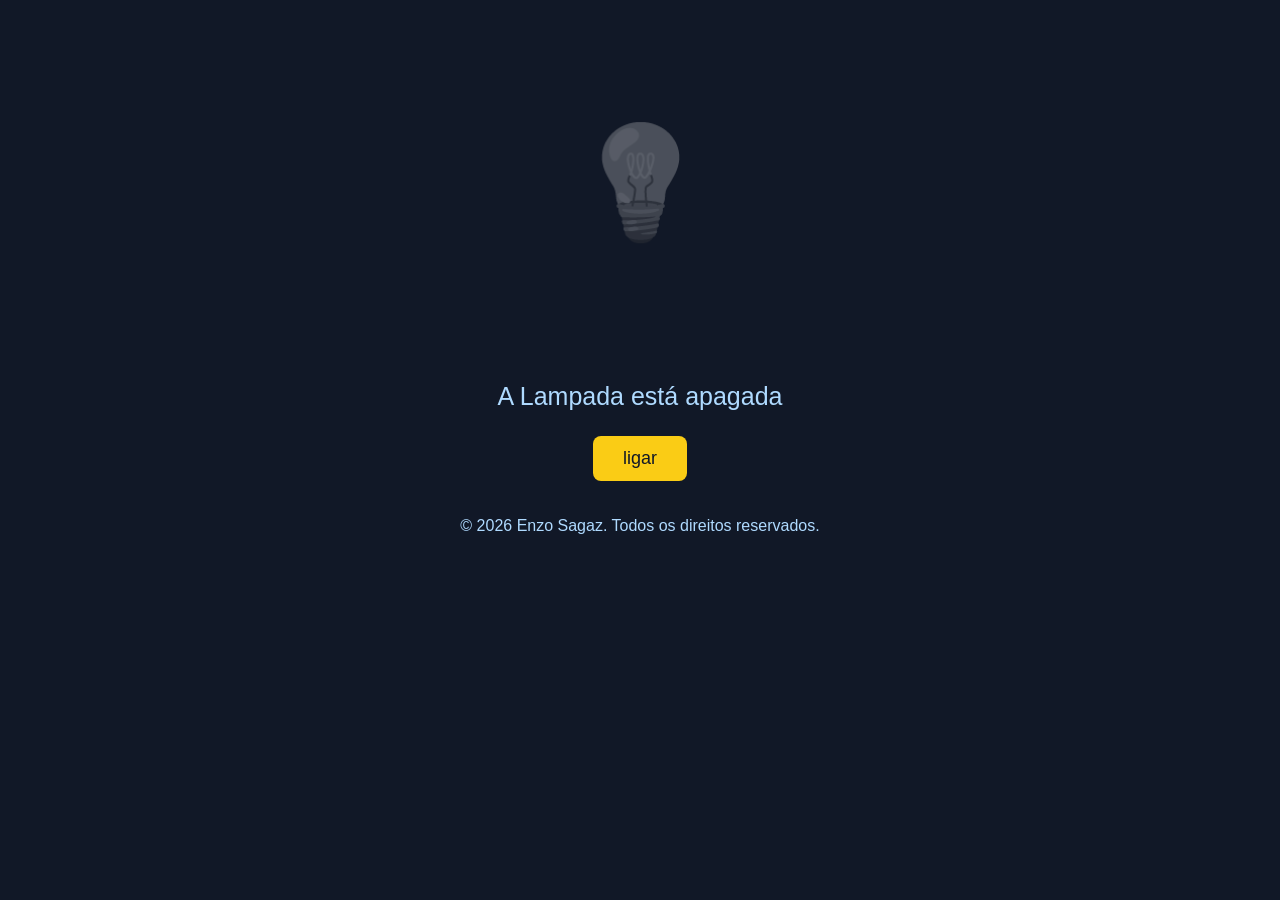
<file: index.html>
<!DOCTYPE html>
<html lang="pt-BR">

<head>
    <meta charset="UTF-8">
    <meta name="viewport" content="width=device-width, initial-scale=1.0">
    <title>Lampada</title>
    <link rel="stylesheet" href="css/lampada.css">
</head>

<body>
    <p id="lampada" class="apagada">💡</p>
    <p id="status">A Lampada está apagada</p>
    <button id="botao">ligar</button>

    <script src="js/lampada.js"></script>

    <footer>
        <p>&copy; 2026 Enzo Sagaz. Todos os direitos reservados.</p>
    </footer>
</body>

</html>
</file>
<file: css/lampada.css>
body {
    background-color: #111827;
    color: #afdaff;
    text-align: center;
    font-family: Arial, Helvetica, sans-serif;
}

#lampada {
    display: inline-block;
    transition: transform 0.3s;
    font-size: 110px;
}


#lampada:hover {
    transform: scale(1.1);
    cursor: pointer;
}


#status {
    font-size: 25px;
}

.apagada {
    filter: grayscale(1);
    opacity: 0.3;
}

button {
    background-color: #FACC15;
    color: #111827;
    border: none;
    padding: 12px 30px;
    border-radius: 8px;
    font-size: 18px;
    cursor: pointer;
    transition: 0.3s;
    margin-bottom: 20px;
}

button:hover {
    background-color: #EAB308;
    transform: scale(1.05);
}

button:active {
    transform: scale(0.95);
}

#lampada:not(.apagada) {
    filter: grayscale(0) drop-shadow(0 0 20px #FACC15);
}
</file>
